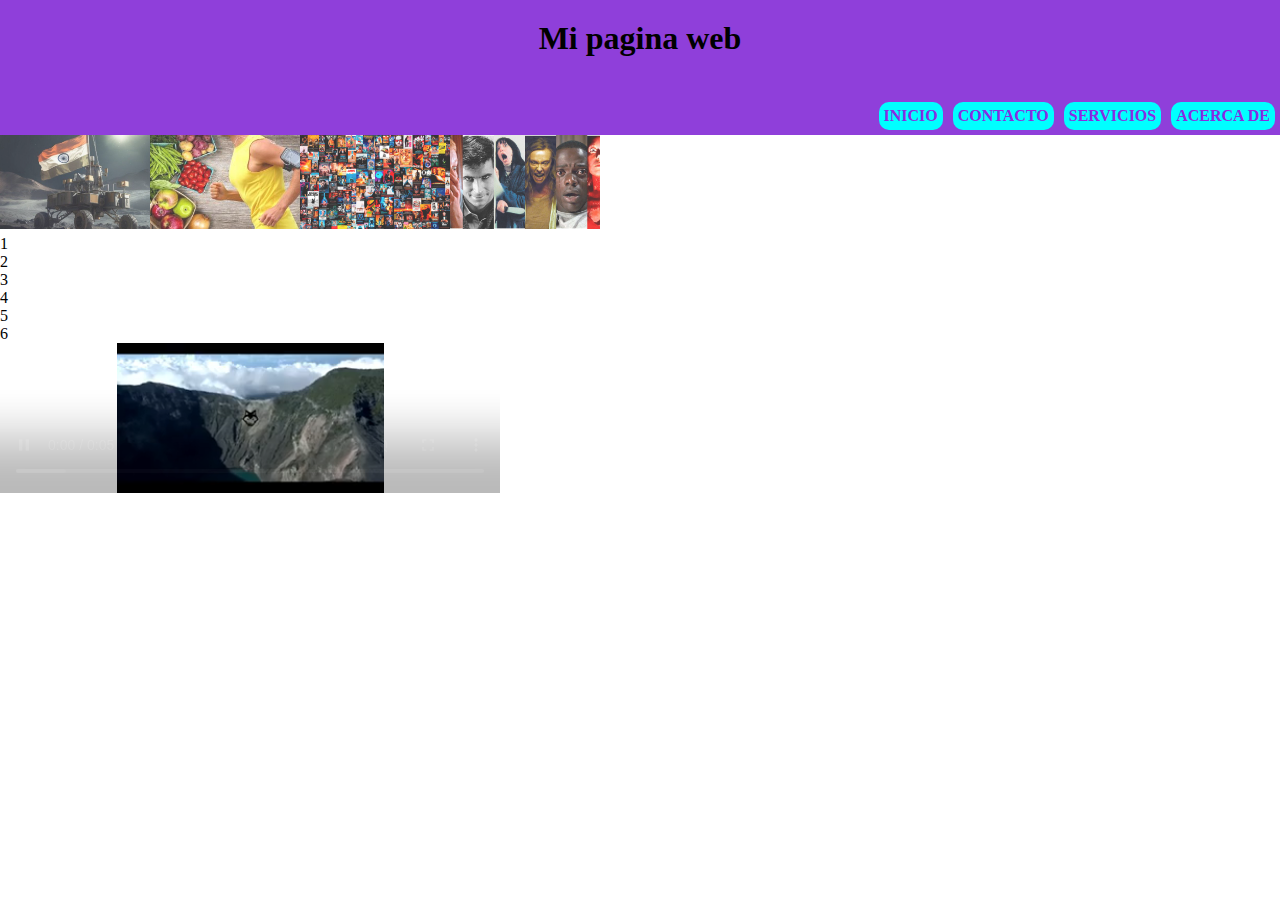
<file: index.html>
<!DOCTYPE html>
<html>

<head>
    <title>Miprimerapagina</title>
</head>
<link href="./styl.css" rel="stylesheet" type="text/css">

<body>
    <header class="encabezado">
        <h1 id="titulo" class="titulo"> Mi pagina web</h1>
        <nav>
            <div class="div-menu" id="div-menu">
                <p>Menu</p>
            </div>
            <ul class="menu" id="menu">
                <li><a id="option" class="option" href="/">Inicio</a></li>
                <li><a id="option" class="option" href="contacto.html">Contacto</a></li>
                <li><a id="option" class="option" href="../septima clas.html" target="_blank">Servicios</a></li>
                <li><a id="option" class="option" href="acercade.html">Acerca de</a></li>
            </ul>
        </nav>
    </header>
    <main>

        <div></div>

    </main>
    <section>
        <img src="img\chandrayaan3.jpg" alt=" no disponible1">
        <img src="img\Estilos-de-vida-saludable-la-importancia-para-nuestra-salud-2-300x171.jpeg" alt=" no disponible2">
        <img src="img\los-mejores-posters-de-películas-1024x640.jpg" alt=" no disponible3">
        <img src="img\mejores-peliculas-terror-1666357610.jpg" alt=" no disponible4">
    </section>

    <ul>
        <li> 1</li>
        <li> 2</li>
        <li> 3</li>
        <li> 4</li>
        <li> 5</li>
        <li> 6</li>

    </ul>
    <footer class="pie">
        <video height="150" width="500" loop controls autoplay muted>
            <source src="INTRO 5 SEGUNDOS (144p).mp4" type="video/mp4">
        </video>

    </footer>
    <script src="jav.js"></script>

</body>

</html>
</file>
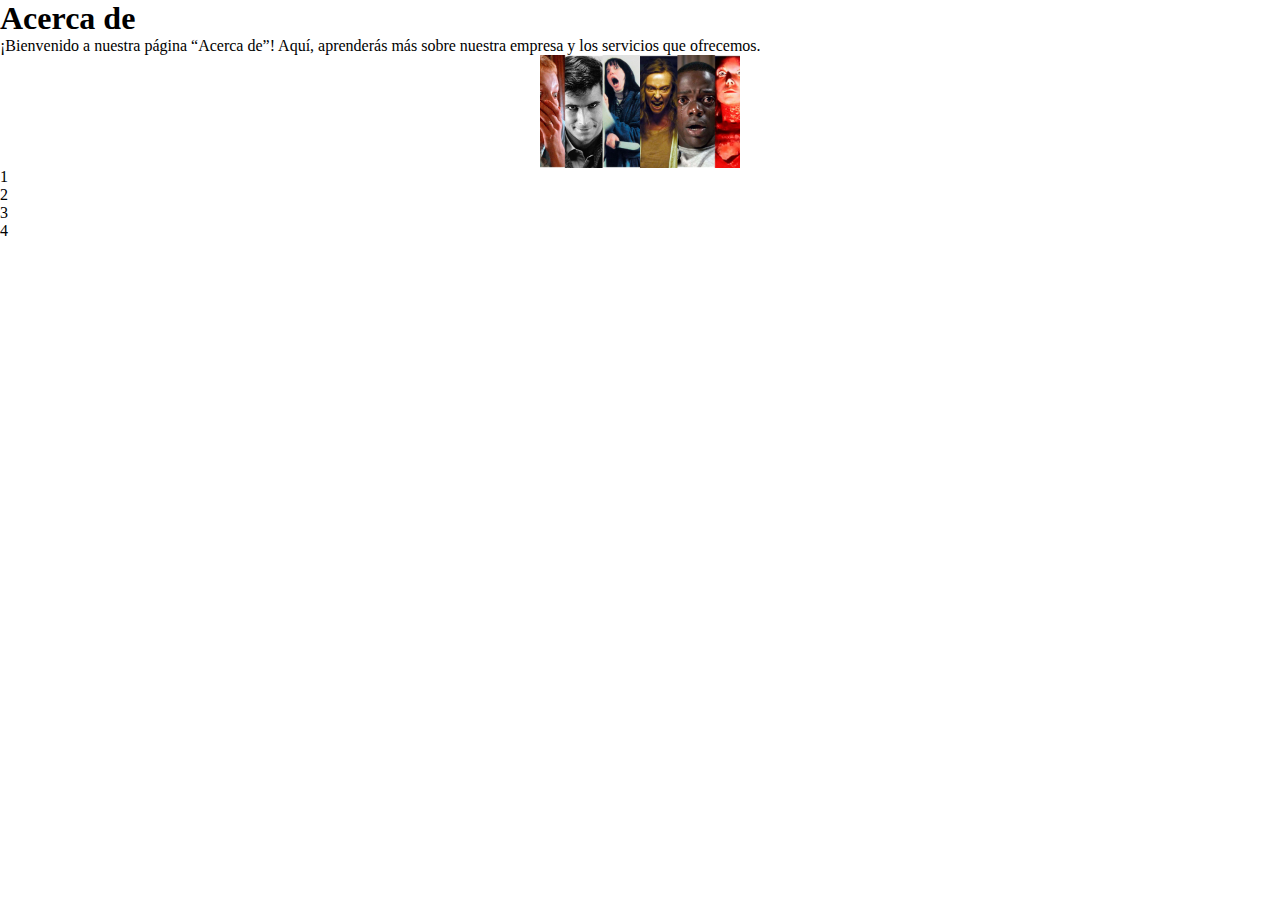
<file: acercade.html>
<!DOCTYPE html>
<html>

<head>
    <title>Acerca de</title>
</head>
<link href="./styl.css" rel="stylesheet" type="text/css">

<body>
    <nav class="navbar" role="navigation">
        <!-- NAVEGATION Este atributo proporciona información adicional a las tecnologías de asistencia como lectores de pantalla para ayudar a los usuarios en condición de discapacidad a navegar y comprender mejor el contenido de tu sitio web-->
    <h1>Acerca de</h1>
    
    <p>¡Bienvenido a nuestra página “Acerca de”! Aquí, aprenderás más sobre nuestra empresa y los servicios que
        ofrecemos.</p>
    <div class="contenedor">
        <img class="imagen" src="mejores-peliculas-terror-1666357610.jpg" height="50%" width="200" alt="texto que aparece cuando la img no">
    </div>
    </nav>
    
    <ul>
        <li> 1</li>
        <li> 2</li>
        <li> 3</li>
        <li> 4</li>



    </ul>

    <script src="jav.js"></script>

</body>

</html>
</file>
<file: styl.css>
*{
    margin: 0px;
    padding: 0px;
}
.encabezado{
    background-color: rgb(143, 63, 218);
}

.pie{
    height: 200px;
}

.titulo{
    margin: 0px 0px 20px 0px;
    padding: 20px;
    display: flex;
    justify-content: center;
    cursor: pointer;
}

.div-menu{
    width: 40px;
    position: absolute;
    top: 1rem;
    right: 1rem;
    cursor: pointer;
    color: rgb(7, 69, 88);
    font-weight: 1000;
    z-index: 1;
    
    }
    @media (min-width:768px) {
        .div-menu{
            display: none;
        }
        
    }

.menu{
    display: flex;
    flex-direction: column;
    flex-wrap: wrap;
    justify-content: end;
    align-content: end;
    list-style-type: none;
    transition: 0.3s ;
    transform: translateY(-160%);
}

.main-menu-show{
    transform: translateY(0);

}
@media (min-width:768px) {
    .menu{
        flex-direction: row;
        transform: translateY(0);
    }
    
}



.option{
    display: inline-block;
    font-family:cursive;
    background-color: aqua;
    color: blueviolet;
    text-decoration: none;
    font-weight: 600;
    margin: 5px;
    text-transform:uppercase ;
    padding: 5px;
    border-radius: 10px;
}

.option:hover {
    background-color: transparent;
    border: 2px solid aqua;
    color: aqua;

}

.hide{
    display:none;
}

.contenedor{
    display: flex;
    justify-content: center;
}

section{
display: flex;
justify-content: center;
width: 600px;
height: 100px;
flex-wrap: wrap;
align-content: baseline;
}

section img{
    width: 0px;
    flex-grow:1;
    object-fit: cover;
    opacity: 0.8;
    transition: .5s ease;
}

section img:hover{
    cursor: crosshair;
    width: 300px;
    opacity: 1;
    filter: contrast(120%);
}
</file>
